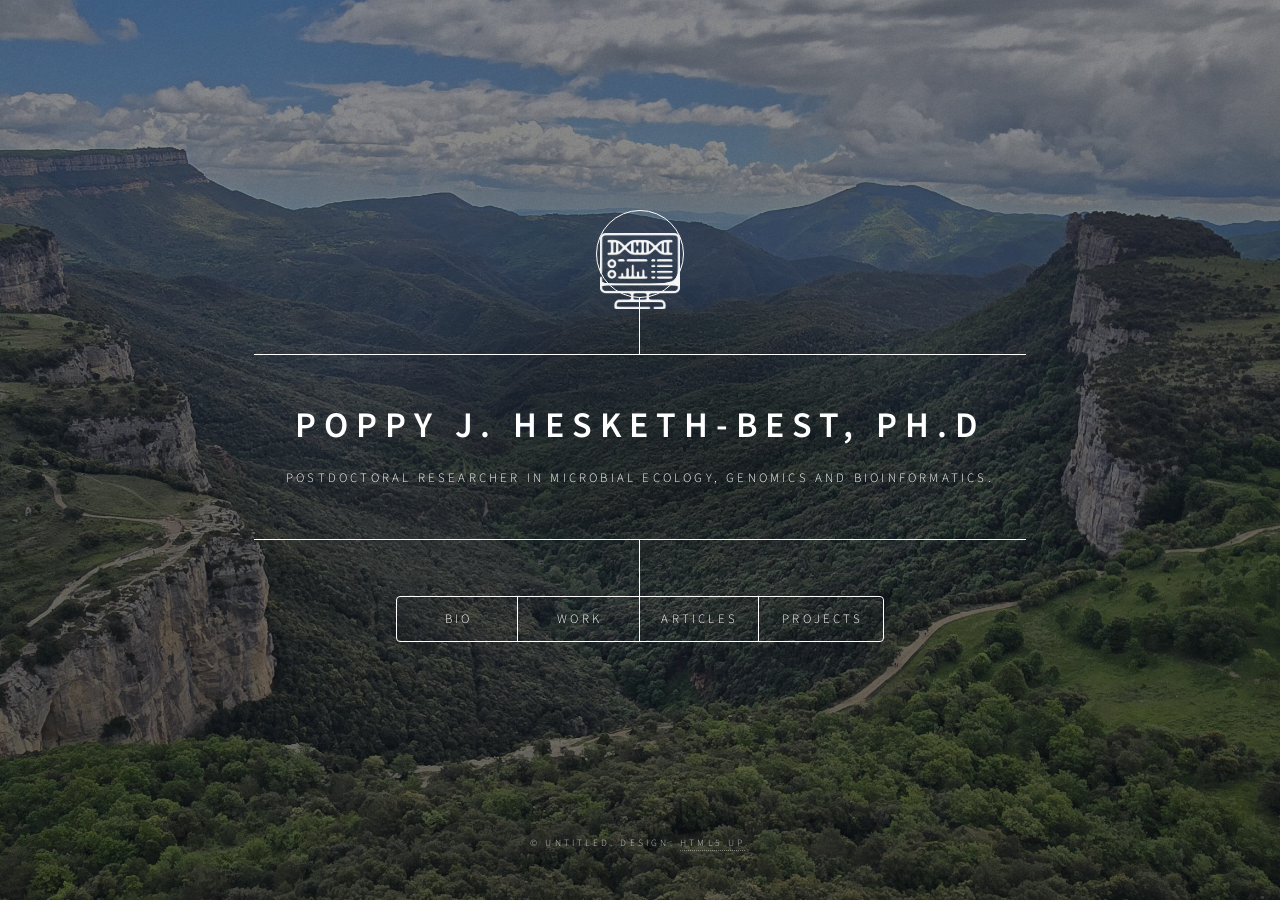
<file: index.html>
<!DOCTYPE HTML>
<!--
	Dimension by HTML5 UP
	html5up.net | @ajlkn
	Free for personal and commercial use under the CCA 3.0 license (html5up.net/license)
-->
<html>
	<head>
		<title>Dimension by HTML5 UP</title>
		<meta charset="utf-8" />
		<meta name="viewport" content="width=device-width, initial-scale=1, user-scalable=no" />
		<link rel="stylesheet" href="assets/css/main.css" />
		<noscript><link rel="stylesheet" href="assets/css/noscript.css" /></noscript>
	</head>
	<body class="is-preload">

		<!-- Wrapper -->
			<div id="wrapper">

				<!-- Header -->
					<header id="header">

						<div class="logo">
						<img src="images/logo1.png" alt="My logo" style="width: 80px; margin-top: 22px;">
						</div>

						<div class="content">
							<div class="inner">
								<h1>Poppy J. Hesketh-Best, Ph.D</h1>
								<p>Postdoctoral researcher in microbial ecology, genomics and bioinformatics.</p>
							</div>
						</div>
						<nav>
							<ul>
								<li><a href="#Bio">Bio</a></li>
								<li><a href="#work">Work</a></li>
								<li><a href="#pubs">Articles</a></li>
    							<li><a href="#Projects">Projects</a></li>
								<!--<li><a href="#elements">Elements</a></li>-->
							</ul>
						</nav>
					</header>

				<!-- Main -->
					<div id="main">
						
						<!-- Intro -->
						<article id="Bio">
						  <h2 class="major">Bio</h2>
						  <span class="image main"><img src="images/bio-image.jpg" alt="" /></span>
						  <p>
						    I am a bioinformatician and microbial ecologist with a PhD in Marine Biology (Microbiology) from the University of Plymouth. My research focuses on understanding complex biological systems through high-throughput sequencing, metagenomics, and evolutionary analysis.
						  </p>
						  <p>
						    I have worked internationally across the UK, USA, and Spain, studying diverse systems including deep-sea sponges, Antarctic invertebrates, coral reef microbiomes, honey bee viruses, and human pathogens. Currently, I am a Bioinformatics Investigator at IGTP (Barcelona), where I work on pathogen genomic surveillance, with a focus on <em>Mycobacterium tuberculosis</em> and real-time epidemiology.
						  </p>
						  <p>
						    My interests lie at the intersection of microbial ecology, viral evolution, and genomic epidemiology. Through my research, I aim to integrate bioinformatics with experimental approaches to better understand host–microbe interactions and apply these insights to both environmental and public health challenges. You can explore some of my past publications <a href="#pubs">here</a>.
						  </p>
						  <p>
						    When I’m not working, you’ll usually find me out hiking or running, at a concert, or having fun with a mix of artistic mediums, from digital and oil painting to textile arts. I love blending art and science, often incorporating the outputs of my coding analyses into nature-inspired or silly experimental pieces—like the one on my homepage. And when I’m keeping things simple, I’m probably just taking photos of my cats.
						  </p>
						  <h3>Education</h3>
						  <ul>
						    <li><strong>PhD Marine Biology (Microbiology)</strong>, University of Plymouth (2021)</li>
						    <li><strong>MRes Marine Biology</strong>, University of Plymouth (2017)</li>
						    <li><strong>BSc Microbiology and Biochemistry</strong>, University of Sheffield (2016)</li>
						  </ul>
						</article>
						
						<!-- Work -->
						<article id="work">
						  <h2 class="major">Work</h2>
						  <span class="image main"><img src="images/work-map.png" alt="" /></span>
						  <h3>IGTP – Institut Germans Trias i Pujol, Spain</h3>
						  <p><strong>Postdoctoral Research Associate / Bioinformatician (2024 – Present)</strong><br>
						  Bioinformatician in the Pathogen Diagnostics and Genomic Epidemiology (DxEpiPath) group, developing and maintaining pipelines for genomic surveillance of SARS‑CoV‑2, <em>Mycobacterium tuberculosis</em>, HIV, and Hepatitis C. My work focuses on advancing bioinformatic methods for pathogen genomics, alongside manuscript and grant writing.</p>
						  <h3>University of Minnesota, USA</h3>
						  <p><strong>Postdoctoral Research Associate (2023 – 2024)</strong><br>
						  Investigated the genomics of honey bee RNA viruses (BARDS-funded project). Developed automated Oxford Nanopore pipelines and conducted large-scale genomic surveys and recombination analyses of bee-associated viruses.</p>
						  <h3>University of Miami, USA</h3>
						  <p><strong>Postdoctoral Research Associate (2022 – 2023)</strong><br>
						  Studied viral ecology in anoxic lake systems and horizontal gene transfer across bacteria, plasmids, and bacteriophages using Hi-C and metagenomics. Contributed to grant proposals, publications, and mentored PhD students.</p>
						  <h3>British Antarctic Survey, UK</h3>
						  <p><strong>Postdoctoral Research Assistant (2021 – 2022)</strong><br>
						  Conducted metagenomic sequencing of Antarctic invertebrates (NERC-funded project), benchmarking Oxford Nanopore technologies and exploring microbial consortia for novel secondary metabolites with biotechnological potential.</p>
						</article>

						<!-- Articles -->
						<article id="pubs">
						<h2 class="major">Articles</h2>

						<span class="image main">
							<img src="images/wordcloud.png" alt="ORCID Word Cloud" />
						</span>

						<p>
							<!--<strong>Publications:</strong> 15 (7 first-author) &nbsp; | &nbsp;-->
							<!--<strong>Citations:</strong> 151 &nbsp; | &nbsp;-->
							<!--<strong>H-index:</strong> 8 <br>-->

							<a href="https://orcid.org/0000-0002-0284-6689" target="_blank">ORCID</a> | 
							<a href="https://scholar.google.com/citations?user=vwuYwIMAAAAJ&hl=en" target="_blank">Google Scholar</a> | 
							<a href="https://www.researchgate.net/profile/Poppy-Hesketh-Best?ev=hdr_xprf" target="_blank">ResearchGate</a>

						</p>

						<h3>Publications</h3>

							<h4>2026</h4>
							<ul>
														<!-- 2026 papers -->
							<li>
								<a href="https://zenodo.org/records/20643193" target="_blank">
								Bernabéu Duréndez, A., Varona, S., Lopez Molina, V.M., Sapena Ventura, E., Sanz Carbonell, A., 
								<strong>Hesketh-Best, P.J.</strong>, Montañés Dominguez, J.C., Monzón, S., Cuesta, I. (2026)
								"Nanopore Analysis Recommendations in the RELECOV network." 
								<em>Zenodo</em>.
								</a>
							</li>

							<li>
								<a href="https://doi.org/10.3390/v18010148" target="_blank">
								<strong>Hesketh-Best, P.J.</strong>, Luis, A.R., Schroeder, D.C., Martin, S.J. (2026)
								"Viruses Infecting Cuban Honey Bees and Evolution of Deformed-Wing-Virus Variants." 
								<em>Viruses</em>.
								</a>
							</li>

							<li>
								<a href="https://doi.org/10.3389/fpubh.2026.1789425" target="_blank">
								Prieto-García, R., Millet, J.P., Broto, C., Lara, E., Espiau, M., Soriano-Arandes, A., 
								de Souza-Galvão, M.L., Jiménez-Fuentes, M.A., Domingo, C., Vileu Vallverdú, R.M., 
								Saludes, V., Bordoy, A.E., <strong>Hesketh-Best, P.J.</strong>, Panisello Yagüe, D., 
								Martró, E., Gavaldà Mestre, L., Sicart Torres, E., Martínez Alguacil, H., López Espinilla, M., 
								Cardona, P.-J., Simón, P., Rius, C. (2026)
								"Tuberculosis outbreak in a pre-primary and primary school in Barcelona, Spain."
								<em>Frontiers in Public Health</em>.
								</a>
							</li>

							</ul>

							<h4>2025</h4>
							<ul>
														<!-- 2025 papers -->
							<li>
								<a href="https://doi.org/10.1038/s41564-025-02116-2" target="_blank">
								Hug, L.A., Hatzenpichler, R., Moraru, C., Soares, A.R., Meyer, F., Heyder, A., 
								<strong>The Data Reuse Consortium</strong>, Probst, A.J. (2025) 
								"A roadmap for equitable reuse of public microbiome data."
								<em>Nature Microbiology</em>.
						      	</a>
						    </li>

						    <li>
								<a href=" https://doi.org/10.1098/rspb.2025.0337" target="_blank">
								Chrismas, N., Bird, K., Laundon, D., Lieng, C., <strong>Hesketh-Best, P.J.</strong>, Cunliffe, M. (2025) 
								"Adaptive traits for chitin utilization in the saprotrophic aquatic chytrid fungus <em>Rhizoclosmatium globosum</em>"
								<em>Proceedings B</em>.
								</a>
						    </li>

						    <li>
						      	<a href="https://doi.org/10.1038/s42003-025-08351-x" target="_blank">
						        McKeown, D.A., Evans, E.C., Helgen, J., Warner, J., Zimmern, R., Masterman, R., 
						        Berrington, A., Nemecek, M., Costello, C., Bernstein, E., Mendel, B., 
						        <strong>Hesketh-Best, P.J.</strong>, Spivak, M., Schroeder, D.C. (2025) 
						        "Distinct virome compositions and lack of viral diversification indicate that viral spillover is
								a dead-end between the western honey bee and the common eastern bumblebee" 
						        <em>Communications Biology</em>.
								</a>
							</li>

							</ul>

							<h4>2024</h4>
							<ul>
														<!-- 2024 papers -->
							<li>
						      	<a href="https://doi.org/10.1038/s42003-024-07333-9" target="_blank">
						        <strong>Hesketh-Best, P.J.</strong>, McKeown, D.A., Christmon, K. Cook, S., Fauvel, A.M, 
								Steinhauer, N.A., Schroeder, S.C (2024) 
						        "Dominance of recombinant DWV genomes with changing viral landscapes as revealed in national US 
								honey bee and varroa mite survey." 
						        <em>Communications Biology</em>.
						      	</a>
						    </li>

						    <li>
						      	<a href="https://doi.org/10.1128/spectrum.00656-24" target="_blank">
						        <strong>Hesketh-Best, P.J.</strong>, Fowler, P.D., Odogwu, N.M., Milbrath, M.O., Schroeder, D.C. (2024) 
						        "Sacbrood viruses and select Lake Sinai virus variants dominated Apis mellifera colonies symptomatic for 
								European foulbrood." 
						        <em>Microbiology Spectrum</em>.
						      	</a>
						    </li>

						    <li>
						      	<a href="https://doi.org/10.1093/ismejo/wrae240" target="_blank">
						        Wallace, B.A., Varona, N.S., <strong>Hesketh-Best, P.J.</strong>, Stiffler, A.K., Silveira, C.B. (2024) 
						        "Host-specific viral predation network on coral reefs."
						        <em>The ISME Journal</em>.
						      	</a>
						    </li>

						    <li>
						      	<a href="https://doi.org/10.1371/journal.pone.0297623" target="_blank">
						        Nikulin, S.L., <strong>Hesketh-Best, P.J.</strong>, McKeown, D.A., Spivak, M., Schroeder, D.C. (2024) 
						        "A semi-automated and high-throughput approach for the detection of honey bee viruses in bee samples."
						        <em>PLoS ONE</em>.
						     	 </a>
						    </li>

						    <li>
						      	<a href="https://doi.org/10.1186/s40168-024-01860-7" target="_blank">
						        Stiffler, A.K., <strong>Hesketh-Best, P.J.</strong>, Varona, N.S., Zagame, A., Wallace, B.A., 
						        Lapointe, B.E., Silveira, C.B. (2024) 
						        "Genomic and induction evidence for bacteriophage contributions to sargassum-bacteria symbioses."
						        <em>Microbiome</em>.
						      	</a>
						    </li>

						    <li>
						      	<a href="https://doi.org/10.1093/ismejo/wrae132" target="_blank">
						        Wallace, B.A., Varona, N.S., <strong>Hesketh-Best, P.J.</strong>, Stiffler, A.K.,, Silveira, C. (2024) 
						        "Globally distributed bacteriophage genomes reveal mechanisms of tripartite phage-bacteria-coral interactions." 
						        <em>The ISME Journal</em>.
						      	</a>
							</li>

							</ul>

							<h4>2023</h4>
							<ul>
														<!-- 2023 papers -->
							<li>
						      	<a href="https://doi.org/10.1093/femsmc/xtad005" target="_blank">
						        <strong>Hesketh-Best, P.J.</strong>, January, G.G., Koch, M.J., Warburton, P.J., Howell, K.L., Upton, M. (2023) 
						        "Whole genomes of deep-sea sponge-associated bacteria exhibit high novel natural product potential."
						        <em>FEMS Microbes</em>.
						      	</a>
						    </li>

						    <li>
						     	 <a href="https://doi.org/10.1038/s43247-023-00796-4" target="_blank">
						        <strong>Hesketh-Best, P.J.</strong>, Bosco-Santos, A., Garcia, S.L., O’Beirne, M.D., 
						        Werne, J.P., Gilhooly, W.P., Silveira, C.B. (2023) 
						        "Viruses of sulfur oxidizing phototrophs encode genes for pigment, carbon, and sulfur metabolisms."
						        <em>Communications Earth & Environment</em>.
						      	</a>
							</li>

							</ul>

							<h4>2021</h4>
							<ul>
														<!-- 2021 papers -->
							<li>
						      	<a href="https://doi.org/10.1099/mic.0.001123" target="_blank">
						        Koch, M.J.*, <strong>Hesketh-Best, P.J.</strong>*, Smerdon, G., Warburton, P.J., Howell, K., Upton, M. (2021) 
						        "Impact of growth media and pressure on the diversity and antimicrobial activity of isolates from two 
								species of hexactinellid sponge." 
						        <em>Microbiology</em>.
						     	</a>
						    </li>

						    <li>
						      	<a href="https://doi.org/10.1093/femspd/ftab003" target="_blank">
						        <strong>Hesketh-Best, P.J.</strong>, Mouritzen, M.V., Shandley-Edwards, K., Billington, R.A., Upton, M. (2021) 
						        "Galleria mellonella larvae exhibit a weight-dependent lethal median dose when infected with 
								Methicillin-resistant <em>Staphylococcus aureus</em>" 
						        <em>Pathogens and Disease</em>.
						      	</a>
						    </li>
						  </ul>

						</article>

						<!-- Projects -->
						<article id="Projects">
						<h2 class="major">Projects</h2>

						<h3>Current</h3>
						<ul>
							<li>
							<strong>fasTB-SEQ:</strong> Towards real-time genomic epidemiology for 
							<em>Mycobacterium tuberculosis</em> transmission control in Catalonia, Spain 
							| IGTP, Spain | 2026–2028
							</li>
							<li>
							<strong>TB-SEQ:</strong> A new genomic epidemiology strategy to complement 
							the study of tuberculosis contacts in Catalonia 
							| IGTP, Spain | 2024–2026
							</li>
						</ul>

						<h3>Previous</h3>
						<ul>
							<li>
							Does Honey Bee Hygienic Behavior Curtail or Enhance Virus Transmission? 
							| University of Minnesota, USA | 2023–2025
							</li>
							<li>
							Viral spillover from managed honey bees to wild bumblebee populations 
							| University of Minnesota, USA | 2023–2024
							</li>
						</ul>

						<h3>Grants Awarded</h3>
						<ul>
							<li>
							“Towards real-time genomic epidemiology for Mycobacterium tuberculosis 
							transmission control in Catalonia (fasTB-SEQ)”, €199,266 
							(Co-Investigator, 2026–2028)
							</li>
							<li>
							University of Minnesota Postdoctoral Association Career Development Award, 
							$1,000 (Awardee, 2023)
							</li>
							<li>
							British Ecological Society Student Travel Grant, £500 (Awardee, 2019)
							</li>
							<li>
							14th Deep-Sea Biology Symposium Travel Grant, £750 (Awardee, 2018)
							</li>
							<li>
							University of Plymouth Postgraduate Research Studentship 
							(Awardee, 2017–2021)
							</li>
						</ul>
						</article>

						<!-- Elements -->
							<article id="elements">
								<h2 class="major">Elements</h2>

								<section>
									<h3 class="major">Text</h3>
									<p>This is <b>bold</b> and this is <strong>strong</strong>. This is <i>italic</i> and this is <em>emphasized</em>.
									This is <sup>superscript</sup> text and this is <sub>subscript</sub> text.
									This is <u>underlined</u> and this is code: <code>for (;;) { ... }</code>. Finally, <a href="#">this is a link</a>.</p>
									<hr />
									<h2>Heading Level 2</h2>
									<h3>Heading Level 3</h3>
									<h4>Heading Level 4</h4>
									<h5>Heading Level 5</h5>
									<h6>Heading Level 6</h6>
									<hr />
									<h4>Blockquote</h4>
									<blockquote>Fringilla nisl. Donec accumsan interdum nisi, quis tincidunt felis sagittis eget tempus euismod. Vestibulum ante ipsum primis in faucibus vestibulum. Blandit adipiscing eu felis iaculis volutpat ac adipiscing accumsan faucibus. Vestibulum ante ipsum primis in faucibus lorem ipsum dolor sit amet nullam adipiscing eu felis.</blockquote>
									<h4>Preformatted</h4>
									<pre><code>i = 0;

while (!deck.isInOrder()) {
    print 'Iteration ' + i;
    deck.shuffle();
    i++;
}

print 'It took ' + i + ' iterations to sort the deck.';</code></pre>
								</section>

								<section>
									<h3 class="major">Lists</h3>

									<h4>Unordered</h4>
									<ul>
										<li>Dolor pulvinar etiam.</li>
										<li>Sagittis adipiscing.</li>
										<li>Felis enim feugiat.</li>
									</ul>

									<h4>Alternate</h4>
									<ul class="alt">
										<li>Dolor pulvinar etiam.</li>
										<li>Sagittis adipiscing.</li>
										<li>Felis enim feugiat.</li>
									</ul>

									<h4>Ordered</h4>
									<ol>
										<li>Dolor pulvinar etiam.</li>
										<li>Etiam vel felis viverra.</li>
										<li>Felis enim feugiat.</li>
										<li>Dolor pulvinar etiam.</li>
										<li>Etiam vel felis lorem.</li>
										<li>Felis enim et feugiat.</li>
									</ol>
									<h4>Icons</h4>
									<ul class="icons">
										<li><a href="#" class="icon brands fa-twitter"><span class="label">Twitter</span></a></li>
										<li><a href="#" class="icon brands fa-facebook-f"><span class="label">Facebook</span></a></li>
										<li><a href="#" class="icon brands fa-instagram"><span class="label">Instagram</span></a></li>
										<li><a href="#" class="icon brands fa-github"><span class="label">Github</span></a></li>
									</ul>

									<h4>Actions</h4>
									<ul class="actions">
										<li><a href="#" class="button primary">Default</a></li>
										<li><a href="#" class="button">Default</a></li>
									</ul>
									<ul class="actions stacked">
										<li><a href="#" class="button primary">Default</a></li>
										<li><a href="#" class="button">Default</a></li>
									</ul>
								</section>

								<section>
									<h3 class="major">Table</h3>
									<h4>Default</h4>
									<div class="table-wrapper">
										<table>
											<thead>
												<tr>
													<th>Name</th>
													<th>Description</th>
													<th>Price</th>
												</tr>
											</thead>
											<tbody>
												<tr>
													<td>Item One</td>
													<td>Ante turpis integer aliquet porttitor.</td>
													<td>29.99</td>
												</tr>
												<tr>
													<td>Item Two</td>
													<td>Vis ac commodo adipiscing arcu aliquet.</td>
													<td>19.99</td>
												</tr>
												<tr>
													<td>Item Three</td>
													<td> Morbi faucibus arcu accumsan lorem.</td>
													<td>29.99</td>
												</tr>
												<tr>
													<td>Item Four</td>
													<td>Vitae integer tempus condimentum.</td>
													<td>19.99</td>
												</tr>
												<tr>
													<td>Item Five</td>
													<td>Ante turpis integer aliquet porttitor.</td>
													<td>29.99</td>
												</tr>
											</tbody>
											<tfoot>
												<tr>
													<td colspan="2"></td>
													<td>100.00</td>
												</tr>
											</tfoot>
										</table>
									</div>

									<h4>Alternate</h4>
									<div class="table-wrapper">
										<table class="alt">
											<thead>
												<tr>
													<th>Name</th>
													<th>Description</th>
													<th>Price</th>
												</tr>
											</thead>
											<tbody>
												<tr>
													<td>Item One</td>
													<td>Ante turpis integer aliquet porttitor.</td>
													<td>29.99</td>
												</tr>
												<tr>
													<td>Item Two</td>
													<td>Vis ac commodo adipiscing arcu aliquet.</td>
													<td>19.99</td>
												</tr>
												<tr>
													<td>Item Three</td>
													<td> Morbi faucibus arcu accumsan lorem.</td>
													<td>29.99</td>
												</tr>
												<tr>
													<td>Item Four</td>
													<td>Vitae integer tempus condimentum.</td>
													<td>19.99</td>
												</tr>
												<tr>
													<td>Item Five</td>
													<td>Ante turpis integer aliquet porttitor.</td>
													<td>29.99</td>
												</tr>
											</tbody>
											<tfoot>
												<tr>
													<td colspan="2"></td>
													<td>100.00</td>
												</tr>
											</tfoot>
										</table>
									</div>
								</section>

								<section>
									<h3 class="major">Buttons</h3>
									<ul class="actions">
										<li><a href="#" class="button primary">Primary</a></li>
										<li><a href="#" class="button">Default</a></li>
									</ul>
									<ul class="actions">
										<li><a href="#" class="button">Default</a></li>
										<li><a href="#" class="button small">Small</a></li>
									</ul>
									<ul class="actions">
										<li><a href="#" class="button primary icon solid fa-download">Icon</a></li>
										<li><a href="#" class="button icon solid fa-download">Icon</a></li>
									</ul>
									<ul class="actions">
										<li><span class="button primary disabled">Disabled</span></li>
										<li><span class="button disabled">Disabled</span></li>
									</ul>
								</section>

								<section>
									<h3 class="major">Form</h3>
									<form method="post" action="#">
										<div class="fields">
											<div class="field half">
												<label for="demo-name">Name</label>
												<input type="text" name="demo-name" id="demo-name" value="" placeholder="Jane Doe" />
											</div>
											<div class="field half">
												<label for="demo-email">Email</label>
												<input type="email" name="demo-email" id="demo-email" value="" placeholder="jane@untitled.tld" />
											</div>
											<div class="field">
												<label for="demo-category">Category</label>
												<select name="demo-category" id="demo-category">
													<option value="">-</option>
													<option value="1">Manufacturing</option>
													<option value="1">Shipping</option>
													<option value="1">Administration</option>
													<option value="1">Human Resources</option>
												</select>
											</div>
											<div class="field half">
												<input type="radio" id="demo-priority-low" name="demo-priority" checked>
												<label for="demo-priority-low">Low</label>
											</div>
											<div class="field half">
												<input type="radio" id="demo-priority-high" name="demo-priority">
												<label for="demo-priority-high">High</label>
											</div>
											<div class="field half">
												<input type="checkbox" id="demo-copy" name="demo-copy">
												<label for="demo-copy">Email me a copy</label>
											</div>
											<div class="field half">
												<input type="checkbox" id="demo-human" name="demo-human" checked>
												<label for="demo-human">Not a robot</label>
											</div>
											<div class="field">
												<label for="demo-message">Message</label>
												<textarea name="demo-message" id="demo-message" placeholder="Enter your message" rows="6"></textarea>
											</div>
										</div>
										<ul class="actions">
											<li><input type="submit" value="Send Message" class="primary" /></li>
											<li><input type="reset" value="Reset" /></li>
										</ul>
									</form>
								</section>

							</article>

					</div>

				<!-- Footer -->
					<footer id="footer">
						<p class="copyright">&copy; Untitled. Design: <a href="https://html5up.net">HTML5 UP</a>.</p>
					</footer>

			</div>

		<!-- BG -->
			<div id="bg"></div>

		<!-- Scripts -->
			<script src="assets/js/jquery.min.js"></script>
			<script src="assets/js/browser.min.js"></script>
			<script src="assets/js/breakpoints.min.js"></script>
			<script src="assets/js/util.js"></script>
			<script src="assets/js/main.js"></script>

	</body>
</html>
</file>
<file: assets/css/noscript.css>
/*
	Dimension by HTML5 UP
	html5up.net | @ajlkn
	Free for personal and commercial use under the CCA 3.0 license (html5up.net/license)
*/

/* BG */

	body.is-preload #bg:before {
		background-color: transparent;
	}

/* Header */

	body.is-preload #header {
		-moz-filter: none;
		-webkit-filter: none;
		-ms-filter: none;
		filter: none;
	}

		body.is-preload #header > * {
			opacity: 1;
		}

		body.is-preload #header .content .inner {
			max-height: none;
			padding: 3rem 2rem;
			opacity: 1;
		}

/* Main */

	#main article {
		opacity: 1;
		margin: 4rem 0 0 0;
	}
</file>
<file: assets/css/main.css>
@import url(fontawesome-all.min.css);
@import url("https://fonts.googleapis.com/css?family=Source+Sans+Pro:300italic,600italic,300,600");

/*
	Dimension by HTML5 UP
	html5up.net | @ajlkn
	Free for personal and commercial use under the CCA 3.0 license (html5up.net/license)
*/

html, body, div, span, applet, object,
iframe, h1, h2, h3, h4, h5, h6, p, blockquote,
pre, a, abbr, acronym, address, big, cite,
code, del, dfn, em, img, ins, kbd, q, s, samp,
small, strike, strong, sub, sup, tt, var, b,
u, i, center, dl, dt, dd, ol, ul, li, fieldset,
form, label, legend, table, caption, tbody,
tfoot, thead, tr, th, td, article, aside,
canvas, details, embed, figure, figcaption,
footer, header, hgroup, menu, nav, output, ruby,
section, summary, time, mark, audio, video {
	margin: 0;
	padding: 0;
	border: 0;
	font-size: 100%;
	font: inherit;
	vertical-align: baseline;}

article, aside, details, figcaption, figure,
footer, header, hgroup, menu, nav, section {
	display: block;}

body {
	line-height: 1;
}

ol, ul {
	list-style: none;
}

blockquote, q {
	quotes: none;
}

	blockquote:before, blockquote:after, q:before, q:after {
		content: '';
		content: none;
	}

table {
	border-collapse: collapse;
	border-spacing: 0;
}

body {
	-webkit-text-size-adjust: none;
}

mark {
	background-color: transparent;
	color: inherit;
}

input::-moz-focus-inner {
	border: 0;
	padding: 0;
}

input, select, textarea {
	-moz-appearance: none;
	-webkit-appearance: none;
	-ms-appearance: none;
	appearance: none;
}

/* Basic */

	@-ms-viewport {
		width: device-width;
	}

	@media screen and (max-width: 480px) {

		html, body {
			min-width: 320px;
		}

	}

	html {
		box-sizing: border-box;
	}

	*, *:before, *:after {
		box-sizing: inherit;
	}

	body {
		background: #1b1f22;
	}

		body.is-preload *, body.is-preload *:before, body.is-preload *:after {
			-moz-animation: none !important;
			-webkit-animation: none !important;
			-ms-animation: none !important;
			animation: none !important;
			-moz-transition: none !important;
			-webkit-transition: none !important;
			-ms-transition: none !important;
			transition: none !important;
		}

/* Type */

	html {
		font-size: 16pt;
	}

		@media screen and (max-width: 1680px) {

			html {
				font-size: 12pt;
			}

		}

		@media screen and (max-width: 736px) {

			html {
				font-size: 11pt;
			}

		}

		@media screen and (max-width: 360px) {

			html {
				font-size: 10pt;
			}

		}

	body, input, select, textarea {
		color: #ffffff;
		font-family: "Source Sans Pro", sans-serif;
		font-weight: 300;
		font-size: 1rem;
		line-height: 1.65;
	}

	a {
		-moz-transition: color 0.2s ease-in-out, background-color 0.2s ease-in-out, border-bottom-color 0.2s ease-in-out;
		-webkit-transition: color 0.2s ease-in-out, background-color 0.2s ease-in-out, border-bottom-color 0.2s ease-in-out;
		-ms-transition: color 0.2s ease-in-out, background-color 0.2s ease-in-out, border-bottom-color 0.2s ease-in-out;
		transition: color 0.2s ease-in-out, background-color 0.2s ease-in-out, border-bottom-color 0.2s ease-in-out;
		border-bottom: dotted 1px rgba(255, 255, 255, 0.5);
		text-decoration: none;
		color: inherit;
	}

		a:hover {
			border-bottom-color: transparent;
		}

	strong, b {
		color: #ffffff;
		font-weight: 600;
	}

	em, i {
		font-style: italic;
	}

	p {
		margin: 0 0 2rem 0;
	}

	h1, h2, h3, h4, h5, h6 {
		color: #ffffff;
		font-weight: 600;
		line-height: 1.5;
		margin: 0 0 1rem 0;
		text-transform: uppercase;
		letter-spacing: 0.2rem;
	}

		h1 a, h2 a, h3 a, h4 a, h5 a, h6 a {
			color: inherit;
			text-decoration: none;
		}

		h1.major, h2.major, h3.major, h4.major, h5.major, h6.major {
			border-bottom: solid 1px #ffffff;
			width: -moz-max-content;
			width: -webkit-max-content;
			width: -ms-max-content;
			width: max-content;
			padding-bottom: 0.5rem;
			margin: 0 0 2rem 0;
		}

	h1 {
		font-size: 2.25rem;
		line-height: 1.3;
		letter-spacing: 0.5rem;
	}

	h2 {
		font-size: 1.5rem;
		line-height: 1.4;
		letter-spacing: 0.5rem;
	}

	h3 {
		font-size: 1rem;
	}

	h4 {
		font-size: 0.8rem;
	}

	h5 {
		font-size: 0.7rem;
	}

	h6 {
		font-size: 0.6rem;
	}

	@media screen and (max-width: 736px) {

		h1 {
			font-size: 1.75rem;
			line-height: 1.4;
		}

		h2 {
			font-size: 1.25em;
			line-height: 1.5;
		}

	}

	sub {
		font-size: 0.8rem;
		position: relative;
		top: 0.5rem;
	}

	sup {
		font-size: 0.8rem;
		position: relative;
		top: -0.5rem;
	}

	blockquote {
		border-left: solid 4px #ffffff;
		font-style: italic;
		margin: 0 0 2rem 0;
		padding: 0.5rem 0 0.5rem 2rem;
	}

	code {
		background: rgba(255, 255, 255, 0.075);
		border-radius: 4px;
		font-family: "Courier New", monospace;
		font-size: 0.9rem;
		margin: 0 0.25rem;
		padding: 0.25rem 0.65rem;
	}

	pre {
		-webkit-overflow-scrolling: touch;
		font-family: "Courier New", monospace;
		font-size: 0.9rem;
		margin: 0 0 2rem 0;
	}

		pre code {
			display: block;
			line-height: 1.75;
			padding: 1rem 1.5rem;
			overflow-x: auto;
		}

	hr {
		border: 0;
		border-bottom: solid 1px #ffffff;
		margin: 2.75rem 0;
	}

	.align-left {
		text-align: left;
	}

	.align-center {
		text-align: center;
	}

	.align-right {
		text-align: right;
	}

/* Form */

	form {
		margin: 0 0 2rem 0;
	}

		form > :last-child {
			margin-bottom: 0;
		}

		form > .fields {
			display: -moz-flex;
			display: -webkit-flex;
			display: -ms-flex;
			display: flex;
			-moz-flex-wrap: wrap;
			-webkit-flex-wrap: wrap;
			-ms-flex-wrap: wrap;
			flex-wrap: wrap;
			width: calc(100% + 3rem);
			margin: -1.5rem 0 2rem -1.5rem;
		}

			form > .fields > .field {
				-moz-flex-grow: 0;
				-webkit-flex-grow: 0;
				-ms-flex-grow: 0;
				flex-grow: 0;
				-moz-flex-shrink: 0;
				-webkit-flex-shrink: 0;
				-ms-flex-shrink: 0;
				flex-shrink: 0;
				padding: 1.5rem 0 0 1.5rem;
				width: calc(100% - 1.5rem);
			}

				form > .fields > .field.half {
					width: calc(50% - 0.75rem);
				}

				form > .fields > .field.third {
					width: calc(100%/3 - 0.5rem);
				}

				form > .fields > .field.quarter {
					width: calc(25% - 0.375rem);
				}

		@media screen and (max-width: 480px) {

			form > .fields {
				width: calc(100% + 3rem);
				margin: -1.5rem 0 2rem -1.5rem;
			}

				form > .fields > .field {
					padding: 1.5rem 0 0 1.5rem;
					width: calc(100% - 1.5rem);
				}

					form > .fields > .field.half {
						width: calc(100% - 1.5rem);
					}

					form > .fields > .field.third {
						width: calc(100% - 1.5rem);
					}

					form > .fields > .field.quarter {
						width: calc(100% - 1.5rem);
					}

		}

	label {
		color: #ffffff;
		display: block;
		font-size: 0.8rem;
		font-weight: 300;
		letter-spacing: 0.2rem;
		line-height: 1.5;
		margin: 0 0 1rem 0;
		text-transform: uppercase;
	}

	input[type="text"],
	input[type="password"],
	input[type="email"],
	input[type="tel"],
	select,
	textarea {
		-moz-appearance: none;
		-webkit-appearance: none;
		-ms-appearance: none;
		appearance: none;
		-moz-transition: border-color 0.2s ease-in-out, box-shadow 0.2s ease-in-out, background-color 0.2s ease-in-out;
		-webkit-transition: border-color 0.2s ease-in-out, box-shadow 0.2s ease-in-out, background-color 0.2s ease-in-out;
		-ms-transition: border-color 0.2s ease-in-out, box-shadow 0.2s ease-in-out, background-color 0.2s ease-in-out;
		transition: border-color 0.2s ease-in-out, box-shadow 0.2s ease-in-out, background-color 0.2s ease-in-out;
		background-color: transparent;
		border-radius: 4px;
		border: solid 1px #ffffff;
		color: inherit;
		display: block;
		outline: 0;
		padding: 0 1rem;
		text-decoration: none;
		width: 100%;
	}

		input[type="text"]:invalid,
		input[type="password"]:invalid,
		input[type="email"]:invalid,
		input[type="tel"]:invalid,
		select:invalid,
		textarea:invalid {
			box-shadow: none;
		}

		input[type="text"]:focus,
		input[type="password"]:focus,
		input[type="email"]:focus,
		input[type="tel"]:focus,
		select:focus,
		textarea:focus {
			background: rgba(255, 255, 255, 0.075);
			border-color: #ffffff;
			box-shadow: 0 0 0 1px #ffffff;
		}

	select {
		background-image: url("data:image/svg+xml;charset=utf8,%3Csvg xmlns='http://www.w3.org/2000/svg' width='40' height='40' preserveAspectRatio='none' viewBox='0 0 40 40'%3E%3Cpath d='M9.4,12.3l10.4,10.4l10.4-10.4c0.2-0.2,0.5-0.4,0.9-0.4c0.3,0,0.6,0.1,0.9,0.4l3.3,3.3c0.2,0.2,0.4,0.5,0.4,0.9 c0,0.4-0.1,0.6-0.4,0.9L20.7,31.9c-0.2,0.2-0.5,0.4-0.9,0.4c-0.3,0-0.6-0.1-0.9-0.4L4.3,17.3c-0.2-0.2-0.4-0.5-0.4-0.9 c0-0.4,0.1-0.6,0.4-0.9l3.3-3.3c0.2-0.2,0.5-0.4,0.9-0.4S9.1,12.1,9.4,12.3z' fill='%23ffffff' /%3E%3C/svg%3E");
		background-size: 1.25rem;
		background-repeat: no-repeat;
		background-position: calc(100% - 1rem) center;
		height: 2.75rem;
		padding-right: 2.75rem;
		text-overflow: ellipsis;
	}

		select option {
			color: #ffffff;
			background: #1b1f22;
		}

		select:focus::-ms-value {
			background-color: transparent;
		}

		select::-ms-expand {
			display: none;
		}

	input[type="text"],
	input[type="password"],
	input[type="email"],
	select {
		height: 2.75rem;
	}

	textarea {
		padding: 0.75rem 1rem;
	}

	input[type="checkbox"],
	input[type="radio"] {
		-moz-appearance: none;
		-webkit-appearance: none;
		-ms-appearance: none;
		appearance: none;
		display: block;
		float: left;
		margin-right: -2rem;
		opacity: 0;
		width: 1rem;
		z-index: -1;
	}

		input[type="checkbox"] + label,
		input[type="radio"] + label {
			text-decoration: none;
			-moz-user-select: none;
			-webkit-user-select: none;
			-ms-user-select: none;
			user-select: none;
			color: #ffffff;
			cursor: pointer;
			display: inline-block;
			font-size: 0.8rem;
			font-weight: 300;
			margin: 0 0 0.5rem 0;
			padding-left: 2.65rem;
			padding-right: 0.75rem;
			position: relative;
		}

			input[type="checkbox"] + label:before,
			input[type="radio"] + label:before {
				-moz-osx-font-smoothing: grayscale;
				-webkit-font-smoothing: antialiased;
				display: inline-block;
				font-style: normal;
				font-variant: normal;
				text-rendering: auto;
				line-height: 1;
				text-transform: none !important;
				font-family: 'Font Awesome 5 Free';
				font-weight: 900;
			}

			input[type="checkbox"] + label:before,
			input[type="radio"] + label:before {
				-moz-transition: border-color 0.2s ease-in-out, box-shadow 0.2s ease-in-out, background-color 0.2s ease-in-out;
				-webkit-transition: border-color 0.2s ease-in-out, box-shadow 0.2s ease-in-out, background-color 0.2s ease-in-out;
				-ms-transition: border-color 0.2s ease-in-out, box-shadow 0.2s ease-in-out, background-color 0.2s ease-in-out;
				transition: border-color 0.2s ease-in-out, box-shadow 0.2s ease-in-out, background-color 0.2s ease-in-out;
				border-radius: 4px;
				border: solid 1px #ffffff;
				content: '';
				display: inline-block;
				height: 1.65rem;
				left: 0;
				line-height: 1.65rem;
				position: absolute;
				text-align: center;
				top: -0.15rem;
				width: 1.65rem;
			}

		input[type="checkbox"]:checked + label:before,
		input[type="radio"]:checked + label:before {
			background: #ffffff !important;
			border-color: #ffffff !important;
			color: #1b1f22;
			content: '\f00c';
		}

		input[type="checkbox"]:focus + label:before,
		input[type="radio"]:focus + label:before {
			background: rgba(255, 255, 255, 0.075);
			border-color: #ffffff;
			box-shadow: 0 0 0 1px #ffffff;
		}

	input[type="checkbox"] + label:before {
		border-radius: 4px;
	}

	input[type="radio"] + label:before {
		border-radius: 100%;
	}

	::-webkit-input-placeholder {
		color: rgba(255, 255, 255, 0.5) !important;
		opacity: 1.0;
	}

	:-moz-placeholder {
		color: rgba(255, 255, 255, 0.5) !important;
		opacity: 1.0;
	}

	::-moz-placeholder {
		color: rgba(255, 255, 255, 0.5) !important;
		opacity: 1.0;
	}

	:-ms-input-placeholder {
		color: rgba(255, 255, 255, 0.5) !important;
		opacity: 1.0;
	}

	.formerize-placeholder {
		color: rgba(255, 255, 255, 0.5) !important;
		opacity: 1.0;
	}

/* Box */

	.box {
		border-radius: 4px;
		border: solid 1px #ffffff;
		margin-bottom: 2rem;
		padding: 1.5em;
	}

		.box > :last-child,
		.box > :last-child > :last-child,
		.box > :last-child > :last-child > :last-child {
			margin-bottom: 0;
		}

		.box.alt {
			border: 0;
			border-radius: 0;
			padding: 0;
		}

/* Icon */

	.icon {
		text-decoration: none;
		border-bottom: none;
		position: relative;
	}

		.icon:before {
			-moz-osx-font-smoothing: grayscale;
			-webkit-font-smoothing: antialiased;
			display: inline-block;
			font-style: normal;
			font-variant: normal;
			text-rendering: auto;
			line-height: 1;
			text-transform: none !important;
			font-family: 'Font Awesome 5 Free';
			font-weight: 400;
		}

		.icon > .label {
			display: none;
		}

		.icon:before {
			line-height: inherit;
		}

		.icon.solid:before {
			font-weight: 900;
		}

		.icon.brands:before {
			font-family: 'Font Awesome 5 Brands';
		}

/* Image */

	.image {
		border-radius: 4px;
		border: 0;
		display: inline-block;
		position: relative;
	}

		.image:before {
			pointer-events: none;
			background-image: url("../../images/overlay.png");
			background-color: rgba(19, 21, 25, 0.5);
			border-radius: 4px;
			content: '';
			display: block;
			height: 100%;
			left: 0;
			opacity: 0.5;
			position: absolute;
			top: 0;
			width: 100%;
		}

		.image img {
			border-radius: 4px;
			display: block;
		}

		.image.left, .image.right {
			max-width: 40%;
		}

			.image.left img, .image.right img {
				width: 100%;
			}

		.image.left {
			float: left;
			padding: 0 1.5em 1em 0;
			top: 0.25em;
		}

		.image.right {
			float: right;
			padding: 0 0 1em 1.5em;
			top: 0.25em;
		}

		.image.fit {
			display: block;
			margin: 0 0 2rem 0;
			width: 100%;
		}

			.image.fit img {
				width: 100%;
			}

		.image.main {
			display: block;
			margin: 2.5rem 0;
			width: 100%;
		}

			.image.main img {
				width: 100%;
			}

		@media screen and (max-width: 736px) {

			.image.main {
				margin: 2rem 0;
			}

		}

		@media screen and (max-width: 480px) {

			.image.main {
				margin: 1.5rem 0;
			}

		}

/* List */

	ol {
		list-style: decimal;
		margin: 0 0 2rem 0;
		padding-left: 1.25em;
	}

		ol li {
			padding-left: 0.25em;
		}

	ul {
		list-style: disc;
		margin: 0 0 2rem 0;
		padding-left: 1em;
	}

		ul li {
			padding-left: 0.5em;
		}

		ul.alt {
			list-style: none;
			padding-left: 0;
		}

			ul.alt li {
				border-top: solid 1px #ffffff;
				padding: 0.5em 0;
			}

				ul.alt li:first-child {
					border-top: 0;
					padding-top: 0;
				}

	dl {
		margin: 0 0 2rem 0;
	}

		dl dt {
			display: block;
			font-weight: 600;
			margin: 0 0 1rem 0;
		}

		dl dd {
			margin-left: 2rem;
		}

/* Actions */

	ul.actions {
		display: -moz-flex;
		display: -webkit-flex;
		display: -ms-flex;
		display: flex;
		cursor: default;
		list-style: none;
		margin-left: -1rem;
		padding-left: 0;
	}

		ul.actions li {
			padding: 0 0 0 1rem;
			vertical-align: middle;
		}

		ul.actions.special {
			-moz-justify-content: center;
			-webkit-justify-content: center;
			-ms-justify-content: center;
			justify-content: center;
			width: 100%;
			margin-left: 0;
		}

			ul.actions.special li:first-child {
				padding-left: 0;
			}

		ul.actions.stacked {
			-moz-flex-direction: column;
			-webkit-flex-direction: column;
			-ms-flex-direction: column;
			flex-direction: column;
			margin-left: 0;
		}

			ul.actions.stacked li {
				padding: 1.3rem 0 0 0;
			}

				ul.actions.stacked li:first-child {
					padding-top: 0;
				}

		ul.actions.fit {
			width: calc(100% + 1rem);
		}

			ul.actions.fit li {
				-moz-flex-grow: 1;
				-webkit-flex-grow: 1;
				-ms-flex-grow: 1;
				flex-grow: 1;
				-moz-flex-shrink: 1;
				-webkit-flex-shrink: 1;
				-ms-flex-shrink: 1;
				flex-shrink: 1;
				width: 100%;
			}

				ul.actions.fit li > * {
					width: 100%;
				}

			ul.actions.fit.stacked {
				width: 100%;
			}

		@media screen and (max-width: 480px) {

			ul.actions:not(.fixed) {
				-moz-flex-direction: column;
				-webkit-flex-direction: column;
				-ms-flex-direction: column;
				flex-direction: column;
				margin-left: 0;
				width: 100% !important;
			}

				ul.actions:not(.fixed) li {
					-moz-flex-grow: 1;
					-webkit-flex-grow: 1;
					-ms-flex-grow: 1;
					flex-grow: 1;
					-moz-flex-shrink: 1;
					-webkit-flex-shrink: 1;
					-ms-flex-shrink: 1;
					flex-shrink: 1;
					padding: 1rem 0 0 0;
					text-align: center;
					width: 100%;
				}

					ul.actions:not(.fixed) li > * {
						width: 100%;
					}

					ul.actions:not(.fixed) li:first-child {
						padding-top: 0;
					}

					ul.actions:not(.fixed) li input[type="submit"],
					ul.actions:not(.fixed) li input[type="reset"],
					ul.actions:not(.fixed) li input[type="button"],
					ul.actions:not(.fixed) li button,
					ul.actions:not(.fixed) li .button {
						width: 100%;
					}

						ul.actions:not(.fixed) li input[type="submit"].icon:before,
						ul.actions:not(.fixed) li input[type="reset"].icon:before,
						ul.actions:not(.fixed) li input[type="button"].icon:before,
						ul.actions:not(.fixed) li button.icon:before,
						ul.actions:not(.fixed) li .button.icon:before {
							margin-left: -0.5em;
						}

		}

/* Icons */

	ul.icons {
		cursor: default;
		list-style: none;
		padding-left: 0;
	}

		ul.icons li {
			display: inline-block;
			padding: 0 0.75em 0 0;
		}

			ul.icons li:last-child {
				padding-right: 0;
			}

			ul.icons li a {
				border-radius: 100%;
				box-shadow: inset 0 0 0 1px #ffffff;
				display: inline-block;
				height: 2.25rem;
				line-height: 2.25rem;
				text-align: center;
				width: 2.25rem;
			}

				ul.icons li a:hover {
					background-color: rgba(255, 255, 255, 0.075);
				}

				ul.icons li a:active {
					background-color: rgba(255, 255, 255, 0.175);
				}

/* Table */

	.table-wrapper {
		-webkit-overflow-scrolling: touch;
		overflow-x: auto;
	}

	table {
		margin: 0 0 2rem 0;
		width: 100%;
	}

		table tbody tr {
			border: solid 1px #ffffff;
			border-left: 0;
			border-right: 0;
		}

			table tbody tr:nth-child(2n + 1) {
				background-color: rgba(255, 255, 255, 0.075);
			}

		table td {
			padding: 0.75em 0.75em;
		}

		table th {
			color: #ffffff;
			font-size: 0.9em;
			font-weight: 600;
			padding: 0 0.75em 0.75em 0.75em;
			text-align: left;
		}

		table thead {
			border-bottom: solid 2px #ffffff;
		}

		table tfoot {
			border-top: solid 2px #ffffff;
		}

		table.alt {
			border-collapse: separate;
		}

			table.alt tbody tr td {
				border: solid 1px #ffffff;
				border-left-width: 0;
				border-top-width: 0;
			}

				table.alt tbody tr td:first-child {
					border-left-width: 1px;
				}

			table.alt tbody tr:first-child td {
				border-top-width: 1px;
			}

			table.alt thead {
				border-bottom: 0;
			}

			table.alt tfoot {
				border-top: 0;
			}

/* Button */

	input[type="submit"],
	input[type="reset"],
	input[type="button"],
	button,
	.button {
		-moz-appearance: none;
		-webkit-appearance: none;
		-ms-appearance: none;
		appearance: none;
		-moz-transition: background-color 0.2s ease-in-out, color 0.2s ease-in-out;
		-webkit-transition: background-color 0.2s ease-in-out, color 0.2s ease-in-out;
		-ms-transition: background-color 0.2s ease-in-out, color 0.2s ease-in-out;
		transition: background-color 0.2s ease-in-out, color 0.2s ease-in-out;
		background-color: transparent;
		border-radius: 4px;
		border: 0;
		box-shadow: inset 0 0 0 1px #ffffff;
		color: #ffffff !important;
		cursor: pointer;
		display: inline-block;
		font-size: 0.8rem;
		font-weight: 300;
		height: 2.75rem;
		letter-spacing: 0.2rem;
		line-height: 2.75rem;
		outline: 0;
		padding: 0 1.25rem 0 1.35rem;
		text-align: center;
		text-decoration: none;
		text-transform: uppercase;
		white-space: nowrap;
	}

		input[type="submit"]:hover,
		input[type="reset"]:hover,
		input[type="button"]:hover,
		button:hover,
		.button:hover {
			background-color: rgba(255, 255, 255, 0.075);
		}

		input[type="submit"]:active,
		input[type="reset"]:active,
		input[type="button"]:active,
		button:active,
		.button:active {
			background-color: rgba(255, 255, 255, 0.175);
		}

		input[type="submit"].icon:before,
		input[type="reset"].icon:before,
		input[type="button"].icon:before,
		button.icon:before,
		.button.icon:before {
			margin-right: 0.5em;
		}

		input[type="submit"].fit,
		input[type="reset"].fit,
		input[type="button"].fit,
		button.fit,
		.button.fit {
			width: 100%;
		}

		input[type="submit"].small,
		input[type="reset"].small,
		input[type="button"].small,
		button.small,
		.button.small {
			font-size: 0.6rem;
			height: 2.0625rem;
			line-height: 2.0625rem;
		}

		input[type="submit"].primary,
		input[type="reset"].primary,
		input[type="button"].primary,
		button.primary,
		.button.primary {
			background-color: #ffffff;
			color: #1b1f22 !important;
			font-weight: 600;
		}

		input[type="submit"].disabled, input[type="submit"]:disabled,
		input[type="reset"].disabled,
		input[type="reset"]:disabled,
		input[type="button"].disabled,
		input[type="button"]:disabled,
		button.disabled,
		button:disabled,
		.button.disabled,
		.button:disabled {
			pointer-events: none;
			cursor: default;
			opacity: 0.25;
		}

	input[type="submit"],
	input[type="reset"],
	input[type="button"],
	button {
		line-height: calc(2.75rem - 2px);
	}

/* BG */

	#bg {
		-moz-transform: scale(1.0);
		-webkit-transform: scale(1.0);
		-ms-transform: scale(1.0);
		transform: scale(1.0);
		-webkit-backface-visibility: hidden;
		position: fixed;
		top: 0;
		left: 0;
		width: 100%;
		height: 100vh;
		z-index: 1;
	}

		#bg:before, #bg:after {
			content: '';
			display: block;
			position: absolute;
			top: 0;
			left: 0;
			width: 100%;
			height: 100%;
		}

		#bg:before {
			-moz-transition: background-color 2.5s ease-in-out;
			-webkit-transition: background-color 2.5s ease-in-out;
			-ms-transition: background-color 2.5s ease-in-out;
			transition: background-color 2.5s ease-in-out;
			-moz-transition-delay: 0.75s;
			-webkit-transition-delay: 0.75s;
			-ms-transition-delay: 0.75s;
			transition-delay: 0.75s;
			background-image: linear-gradient(to top, rgba(19, 21, 25, 0.5), rgba(19, 21, 25, 0.5)), url("../../images/overlay.png");
			background-size: auto,
 256px 256px;
			background-position: center,
 center;
			background-repeat: no-repeat,
 repeat;
			z-index: 2;
		}

		#bg:after {
			-moz-transform: scale(1.125);
			-webkit-transform: scale(1.125);
			-ms-transform: scale(1.125);
			transform: scale(1.125);
			-moz-transition: -moz-transform 0.325s ease-in-out, -moz-filter 0.325s ease-in-out;
			-webkit-transition: -webkit-transform 0.325s ease-in-out, -webkit-filter 0.325s ease-in-out;
			-ms-transition: -ms-transform 0.325s ease-in-out, -ms-filter 0.325s ease-in-out;
			transition: transform 0.325s ease-in-out, filter 0.325s ease-in-out;
			background-image: url("../../images/bg.jpg");
			background-position: center;
			background-size: cover;
			background-repeat: no-repeat;
			z-index: 1;
		}

		body.is-article-visible #bg:after {
			-moz-transform: scale(1.0825);
			-webkit-transform: scale(1.0825);
			-ms-transform: scale(1.0825);
			transform: scale(1.0825);
			-moz-filter: blur(0.2rem);
			-webkit-filter: blur(0.2rem);
			-ms-filter: blur(0.2rem);
			filter: blur(0.2rem);
		}

		body.is-preload #bg:before {
			background-color: #000000;
		}

/* Wrapper */

	#wrapper {
		display: -moz-flex;
		display: -webkit-flex;
		display: -ms-flex;
		display: flex;
		-moz-flex-direction: column;
		-webkit-flex-direction: column;
		-ms-flex-direction: column;
		flex-direction: column;
		-moz-align-items: center;
		-webkit-align-items: center;
		-ms-align-items: center;
		align-items: center;
		-moz-justify-content: space-between;
		-webkit-justify-content: space-between;
		-ms-justify-content: space-between;
		justify-content: space-between;
		position: relative;
		min-height: 100vh;
		width: 100%;
		padding: 4rem 2rem;
		z-index: 3;
	}

		#wrapper:before {
			content: '';
			display: block;
		}

		@media screen and (max-width: 1680px) {

			#wrapper {
				padding: 3rem 2rem;
			}

		}

		@media screen and (max-width: 736px) {

			#wrapper {
				padding: 2rem 1rem;
			}

		}

		@media screen and (max-width: 480px) {

			#wrapper {
				padding: 1rem;
			}

		}

/* Header */

	#header {
		display: -moz-flex;
		display: -webkit-flex;
		display: -ms-flex;
		display: flex;
		-moz-flex-direction: column;
		-webkit-flex-direction: column;
		-ms-flex-direction: column;
		flex-direction: column;
		-moz-align-items: center;
		-webkit-align-items: center;
		-ms-align-items: center;
		align-items: center;
		-moz-transition: -moz-transform 0.325s ease-in-out, -moz-filter 0.325s ease-in-out, opacity 0.325s ease-in-out;
		-webkit-transition: -webkit-transform 0.325s ease-in-out, -webkit-filter 0.325s ease-in-out, opacity 0.325s ease-in-out;
		-ms-transition: -ms-transform 0.325s ease-in-out, -ms-filter 0.325s ease-in-out, opacity 0.325s ease-in-out;
		transition: transform 0.325s ease-in-out, filter 0.325s ease-in-out, opacity 0.325s ease-in-out;
		background-image: -moz-radial-gradient(rgba(0, 0, 0, 0.25) 25%, rgba(0, 0, 0, 0) 55%);
		background-image: -webkit-radial-gradient(rgba(0, 0, 0, 0.25) 25%, rgba(0, 0, 0, 0) 55%);
		background-image: -ms-radial-gradient(rgba(0, 0, 0, 0.25) 25%, rgba(0, 0, 0, 0) 55%);
		background-image: radial-gradient(rgba(0, 0, 0, 0.25) 25%, rgba(0, 0, 0, 0) 55%);
		max-width: 100%;
		text-align: center;
	}

		#header > * {
			-moz-transition: opacity 0.325s ease-in-out;
			-webkit-transition: opacity 0.325s ease-in-out;
			-ms-transition: opacity 0.325s ease-in-out;
			transition: opacity 0.325s ease-in-out;
			position: relative;
			margin-top: 3.5rem;
		}

			#header > *:before {
				content: '';
				display: block;
				position: absolute;
				top: calc(-3.5rem - 1px);
				left: calc(50% - 1px);
				width: 1px;
				height: calc(3.5rem + 1px);
				background: #ffffff;
			}

		#header > :first-child {
			margin-top: 0;
		}

			#header > :first-child:before {
				display: none;
			}

		#header .logo {
			width: 5.5rem;
			height: 5.5rem;
			line-height: 5.5rem;
			border: solid 1px #ffffff;
			border-radius: 100%;
		}

			#header .logo .icon:before {
				font-size: 2rem;
			}

		#header .content {
			border-style: solid;
			border-color: #ffffff;
			border-top-width: 1px;
			border-bottom-width: 1px;
			max-width: 100%;
		}

			#header .content .inner {
				-moz-transition: max-height 0.75s ease, padding 0.75s ease, opacity 0.325s ease-in-out;
				-webkit-transition: max-height 0.75s ease, padding 0.75s ease, opacity 0.325s ease-in-out;
				-ms-transition: max-height 0.75s ease, padding 0.75s ease, opacity 0.325s ease-in-out;
				transition: max-height 0.75s ease, padding 0.75s ease, opacity 0.325s ease-in-out;
				-moz-transition-delay: 0.25s;
				-webkit-transition-delay: 0.25s;
				-ms-transition-delay: 0.25s;
				transition-delay: 0.25s;
				padding: 3rem 2rem;
				max-height: 40rem;
				overflow: hidden;
			}

				#header .content .inner > :last-child {
					margin-bottom: 0;
				}

			#header .content p {
				text-transform: uppercase;
				letter-spacing: 0.2rem;
				font-size: 0.8rem;
				line-height: 2;
			}

		#header nav ul {
			display: -moz-flex;
			display: -webkit-flex;
			display: -ms-flex;
			display: flex;
			margin-bottom: 0;
			list-style: none;
			padding-left: 0;
			border: solid 1px #ffffff;
			border-radius: 4px;
		}

			#header nav ul li {
				padding-left: 0;
				border-left: solid 1px #ffffff;
			}

				#header nav ul li:first-child {
					border-left: 0;
				}

				#header nav ul li a {
					display: block;
					min-width: 7.5rem;
					height: 2.75rem;
					line-height: 2.75rem;
					padding: 0 1.25rem 0 1.45rem;
					text-transform: uppercase;
					letter-spacing: 0.2rem;
					font-size: 0.8rem;
					border-bottom: 0;
				}

					#header nav ul li a:hover {
						background-color: rgba(255, 255, 255, 0.075);
					}

					#header nav ul li a:active {
						background-color: rgba(255, 255, 255, 0.175);
					}

		#header nav.use-middle:after {
			content: '';
			display: block;
			position: absolute;
			top: 0;
			left: calc(50% - 1px);
			width: 1px;
			height: 100%;
			background: #ffffff;
		}

		#header nav.use-middle ul li.is-middle {
			border-left: 0;
		}

		body.is-article-visible #header {
			-moz-transform: scale(0.95);
			-webkit-transform: scale(0.95);
			-ms-transform: scale(0.95);
			transform: scale(0.95);
			-moz-filter: blur(0.1rem);
			-webkit-filter: blur(0.1rem);
			-ms-filter: blur(0.1rem);
			filter: blur(0.1rem);
			opacity: 0;
		}

		body.is-preload #header {
			-moz-filter: blur(0.125rem);
			-webkit-filter: blur(0.125rem);
			-ms-filter: blur(0.125rem);
			filter: blur(0.125rem);
		}

			body.is-preload #header > * {
				opacity: 0;
			}

			body.is-preload #header .content .inner {
				max-height: 0;
				padding-top: 0;
				padding-bottom: 0;
				opacity: 0;
			}

		@media screen and (max-width: 980px) {

			#header .content p br {
				display: none;
			}

		}

		@media screen and (max-width: 736px) {

			#header > * {
				margin-top: 2rem;
			}

				#header > *:before {
					top: calc(-2rem - 1px);
					height: calc(2rem + 1px);
				}

			#header .logo {
				width: 4.75rem;
				height: 4.75rem;
				line-height: 4.75rem;
			}

				#header .logo .icon:before {
					font-size: 1.75rem;
				}

			#header .content .inner {
				padding: 2.5rem 1rem;
			}

			#header .content p {
				line-height: 1.875;
			}

		}

		@media screen and (max-width: 480px) {

			#header {
				padding: 1.5rem 0;
			}

				#header .content .inner {
					padding: 2.5rem 0;
				}

				#header nav ul {
					-moz-flex-direction: column;
					-webkit-flex-direction: column;
					-ms-flex-direction: column;
					flex-direction: column;
					min-width: 10rem;
					max-width: 100%;
				}

					#header nav ul li {
						border-left: 0;
						border-top: solid 1px #ffffff;
					}

						#header nav ul li:first-child {
							border-top: 0;
						}

						#header nav ul li a {
							height: 3rem;
							line-height: 3rem;
							min-width: 0;
							width: 100%;
						}

				#header nav.use-middle:after {
					display: none;
				}

		}

/* Main */

	#main {
		-moz-flex-grow: 1;
		-webkit-flex-grow: 1;
		-ms-flex-grow: 1;
		flex-grow: 1;
		-moz-flex-shrink: 1;
		-webkit-flex-shrink: 1;
		-ms-flex-shrink: 1;
		flex-shrink: 1;
		display: -moz-flex;
		display: -webkit-flex;
		display: -ms-flex;
		display: flex;
		-moz-align-items: center;
		-webkit-align-items: center;
		-ms-align-items: center;
		align-items: center;
		-moz-justify-content: center;
		-webkit-justify-content: center;
		-ms-justify-content: center;
		justify-content: center;
		-moz-flex-direction: column;
		-webkit-flex-direction: column;
		-ms-flex-direction: column;
		flex-direction: column;
		position: relative;
		max-width: 100%;
		z-index: 3;
	}

		#main article {
			-moz-transform: translateY(0.25rem);
			-webkit-transform: translateY(0.25rem);
			-ms-transform: translateY(0.25rem);
			transform: translateY(0.25rem);
			-moz-transition: opacity 0.325s ease-in-out, -moz-transform 0.325s ease-in-out;
			-webkit-transition: opacity 0.325s ease-in-out, -webkit-transform 0.325s ease-in-out;
			-ms-transition: opacity 0.325s ease-in-out, -ms-transform 0.325s ease-in-out;
			transition: opacity 0.325s ease-in-out, transform 0.325s ease-in-out;
			padding: 4.5rem 2.5rem 1.5rem 2.5rem ;
			position: relative;
			width: 40rem;
			max-width: 100%;
			background-color: rgba(27, 31, 34, 0.85);
			border-radius: 4px;
			opacity: 0;
		}

			#main article.active {
				-moz-transform: translateY(0);
				-webkit-transform: translateY(0);
				-ms-transform: translateY(0);
				transform: translateY(0);
				opacity: 1;
			}

			#main article .close {
				display: block;
				position: absolute;
				top: 0;
				right: 0;
				width: 4rem;
				height: 4rem;
				cursor: pointer;
				text-indent: 4rem;
				overflow: hidden;
				white-space: nowrap;
			}

				#main article .close:before {
					-moz-transition: background-color 0.2s ease-in-out;
					-webkit-transition: background-color 0.2s ease-in-out;
					-ms-transition: background-color 0.2s ease-in-out;
					transition: background-color 0.2s ease-in-out;
					content: '';
					display: block;
					position: absolute;
					top: 0.75rem;
					left: 0.75rem;
					width: 2.5rem;
					height: 2.5rem;
					border-radius: 100%;
					background-position: center;
					background-image: url("data:image/svg+xml;charset=utf8,%3Csvg xmlns='http://www.w3.org/2000/svg' xmlns:xlink='http://www.w3.org/1999/xlink' width='20px' height='20px' viewBox='0 0 20 20' zoomAndPan='disable'%3E%3Cstyle%3Eline %7B stroke: %23ffffff%3B stroke-width: 1%3B %7D%3C/style%3E%3Cline x1='2' y1='2' x2='18' y2='18' /%3E%3Cline x1='18' y1='2' x2='2' y2='18' /%3E%3C/svg%3E");
					background-size: 20px 20px;
					background-repeat: no-repeat;
				}

				#main article .close:hover:before {
					background-color: rgba(255, 255, 255, 0.075);
				}

				#main article .close:active:before {
					background-color: rgba(255, 255, 255, 0.175);
				}

		@media screen and (max-width: 736px) {

			#main article {
				padding: 3.5rem 2rem 0.5rem 2rem ;
			}

				#main article .close:before {
					top: 0.875rem;
					left: 0.875rem;
					width: 2.25rem;
					height: 2.25rem;
					background-size: 14px 14px;
				}

		}

		@media screen and (max-width: 480px) {

			#main article {
				padding: 3rem 1.5rem 0.5rem 1.5rem ;
			}

		}

/* Footer */

	#footer {
		-moz-transition: -moz-transform 0.325s ease-in-out, -moz-filter 0.325s ease-in-out, opacity 0.325s ease-in-out;
		-webkit-transition: -webkit-transform 0.325s ease-in-out, -webkit-filter 0.325s ease-in-out, opacity 0.325s ease-in-out;
		-ms-transition: -ms-transform 0.325s ease-in-out, -ms-filter 0.325s ease-in-out, opacity 0.325s ease-in-out;
		transition: transform 0.325s ease-in-out, filter 0.325s ease-in-out, opacity 0.325s ease-in-out;
		width: 100%;
		max-width: 100%;
		margin-top: 2rem;
		text-align: center;
	}

		#footer .copyright {
			letter-spacing: 0.2rem;
			font-size: 0.6rem;
			opacity: 0.75;
			margin-bottom: 0;
			text-transform: uppercase;
		}

		body.is-article-visible #footer {
			-moz-transform: scale(0.95);
			-webkit-transform: scale(0.95);
			-ms-transform: scale(0.95);
			transform: scale(0.95);
			-moz-filter: blur(0.1rem);
			-webkit-filter: blur(0.1rem);
			-ms-filter: blur(0.1rem);
			filter: blur(0.1rem);
			opacity: 0;
		}

		body.is-preload #footer {
			opacity: 0;
		}
</file>
